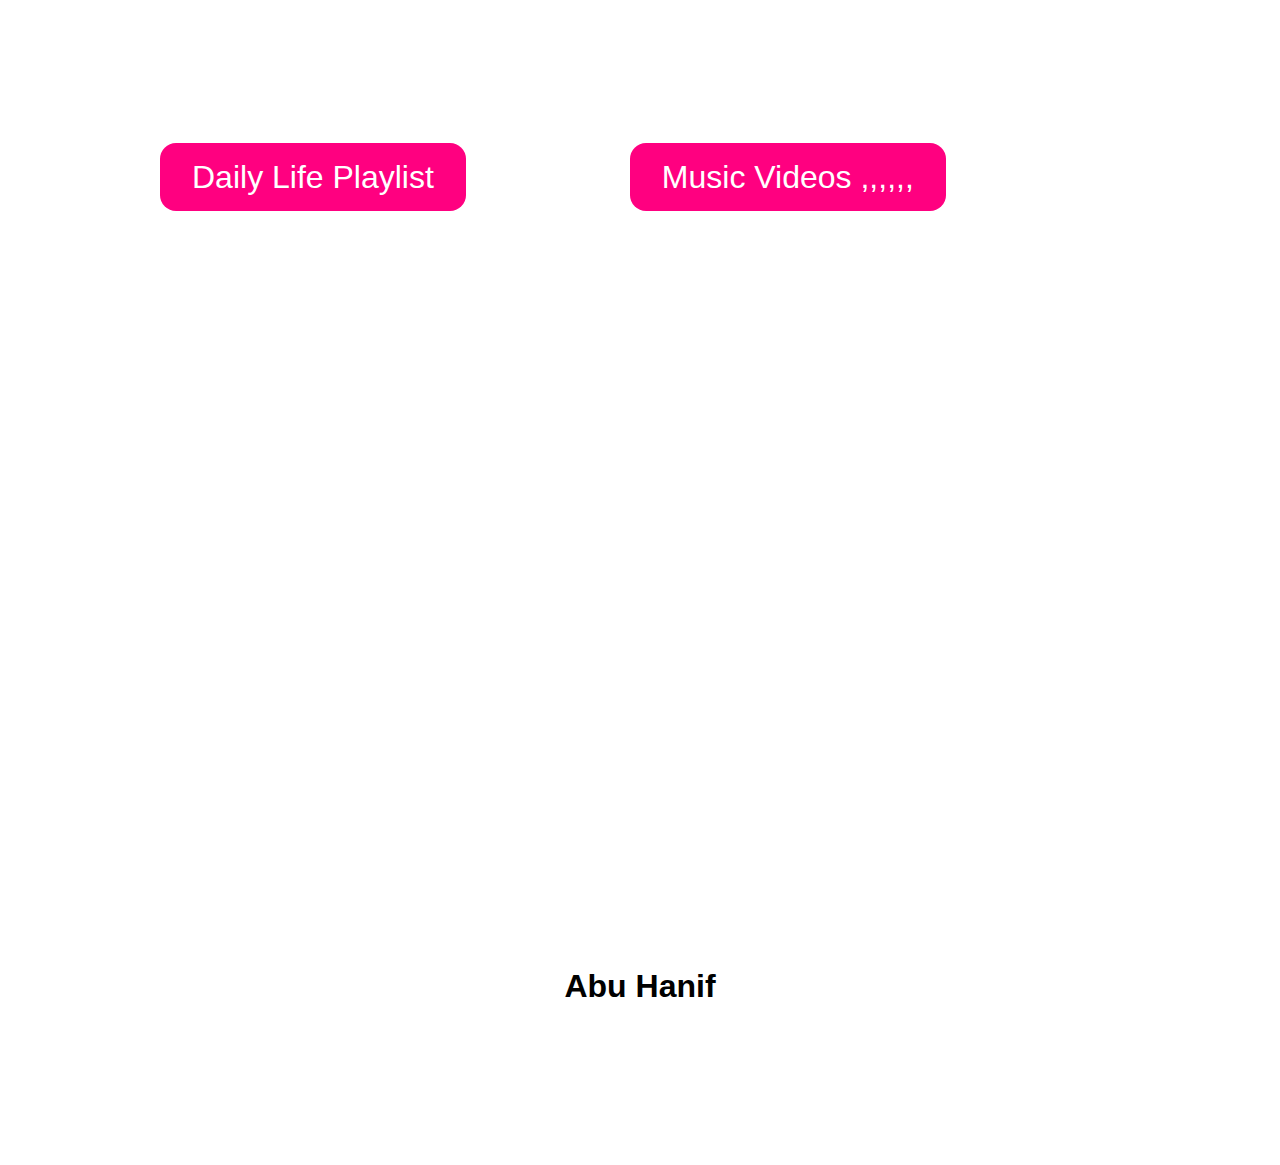
<file: categories.html>
<!DOCTYPE html>
<html lang="en">
<head>
    <meta charset="UTF-8">
    <meta http-equiv="X-UA-Compatible" content="IE=edge">
    <meta name="viewport" content="width=device-width, initial-scale=1.0">
    <title>sb hanif</title>
    <style>
        *{
            padding: 0;
            margin: 0;
        }
        .myname{
            text-align: center;
            font-size: 3rem;
            color: white;
            text-transform: uppercase;
        }
        .home{
            width: fit-content;
            padding: 3rem 0 4rem 0;
        }
        .play{
            background-color: rgb(255, 0, 128);
            margin-left: 10rem;
            font-size: 2rem;
            font: bold;
            color: white;
            text-decoration: none;
            font-family:sans-serif;
            padding: 1rem 2rem;
            border-radius: 1rem;
            transition: box-shadow .4s ease-in-out;
            transition:background-color .1s ease;
        }
        .play:hover{
            background-color: rgb(43, 226, 52);
            box-shadow: inset 200px 0 0 0 blueviolet;
        }
        .embed{
            width: 100%;
            padding: 0.2rem;
            text-align: center;

        }
        iframe{
            width: 30%;
            margin: 1rem;
        }
        .hr{
            padding-bottom: 10rem;
            text-align: center;
            
        }
        .hr h2{
            font:italic;
            font-size: 2rem;
            font-family: arial;
        }
    </style>
</head>
<body>
    <div class="myname">
        <h1>sb hanif</h1>
    </div>
    <div class="home">
        <a href="https://www.youtube.com/playlist?list=PLCutINQeFWhyY_Y_l0aYpcv3J3RPvL6Cs&jct=2KEVyt0fwqlAZhatOJ1FD6Tt4Mx_0g" class="play">Daily Life Playlist</a>
        <a href="https://www.youtube.com/playlist?list=PLCutINQeFWhxm51Z_-9WOic7uILXBD87X&jct=Xr3Xl44QUYn6LhfW3fpqNbJrRgw-dg" class="play">Music Videos ,,,,,,</a>
        <!-- <a href="" class="play"></a> -->
    </div>
    <div class="embed">
        <iframe width="560" height="315" src="https://www.youtube.com/embed/oJmcLPc_yrA" 
        title="YouTube video player" frameborder="0" 
        allow="accelerometer; autoplay; clipboard-write; encrypted-media; gyroscope; picture-in-picture; web-share" 
        allowfullscreen></iframe>

        <iframe width="560" height="315" src="https://www.youtube.com/embed/uVjUdcE6IJA" 
        title="YouTube video player" frameborder="0" 
        allow="accelerometer; autoplay; clipboard-write; encrypted-media; gyroscope; picture-in-picture; web-share" 
        allowfullscreen></iframe>

        <iframe width="560" height="315" src="https://www.youtube.com/embed/-sWp4fVLaZs" 
        title="YouTube video player" frameborder="0" 
        allow="accelerometer; autoplay; clipboard-write; encrypted-media; gyroscope; picture-in-picture; web-share" 
        allowfullscreen></iframe>

        <iframe width="560" height="315" src="https://www.youtube.com/embed/B4ulDoRxFWc" 
        title="YouTube video player" frameborder="0" 
        allow="accelerometer; autoplay; clipboard-write; encrypted-media; gyroscope; picture-in-picture; web-share" 
        allowfullscreen></iframe>

        <iframe width="560" height="315" src="https://www.youtube.com/embed/HYa8ChEliR8" 
        title="YouTube video player" frameborder="0" 
        allow="accelerometer; autoplay; clipboard-write; encrypted-media; gyroscope; picture-in-picture; web-share" 
        allowfullscreen></iframe>

        <iframe width="560" height="315" src="https://www.youtube.com/embed/CCvfLGYjUwc" 
        title="YouTube video player" frameborder="0" 
        allow="accelerometer; autoplay; clipboard-write; encrypted-media; gyroscope; picture-in-picture; web-share" 
        allowfullscreen></iframe>

    </div>
    <div class="hr"><h2>Abu Hanif</h2></div>
    
</body>
</html>
</file>
